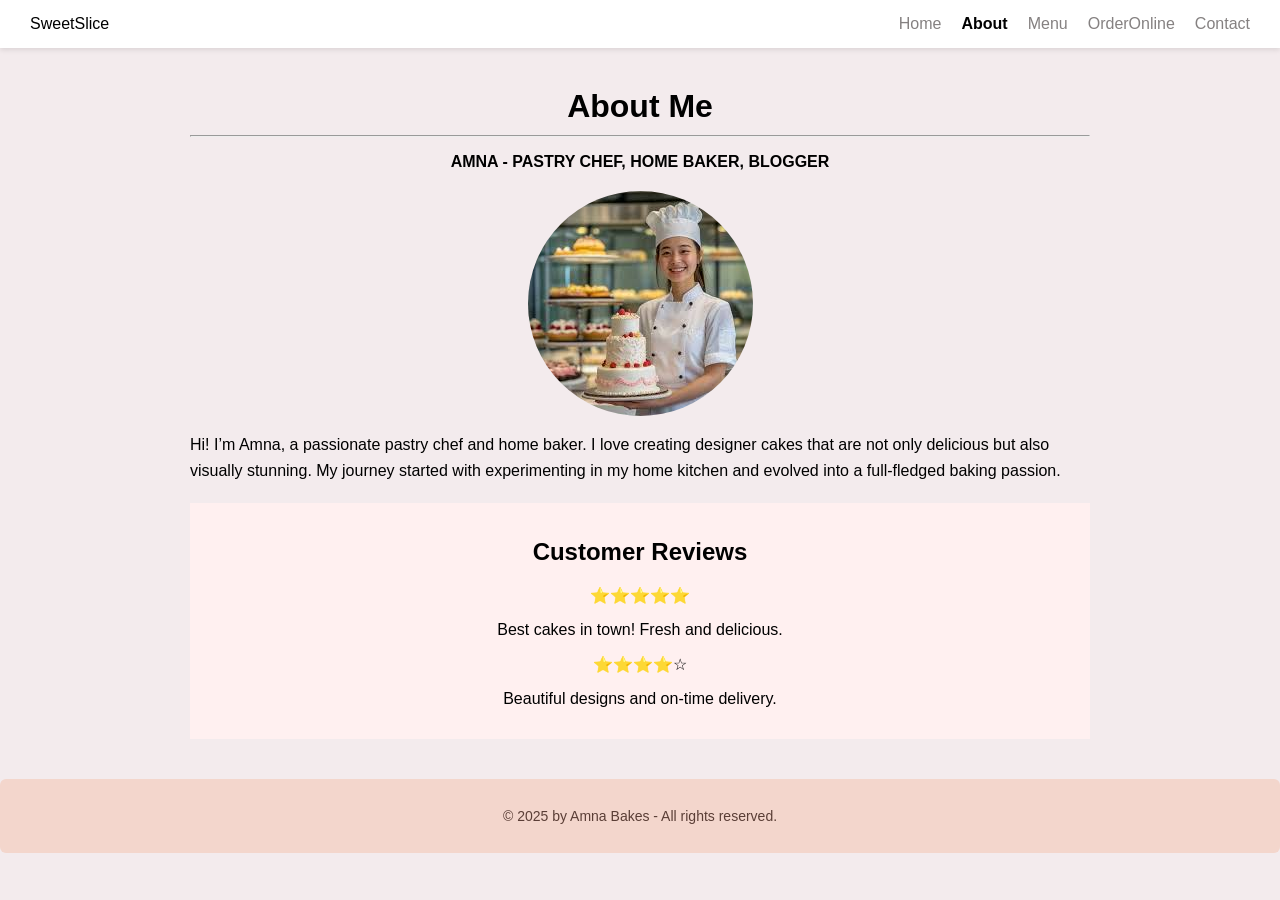
<file: about.html>
<!DOCTYPE html>
<html lang="en">

<head>
  <meta charset="UTF-8">
  <meta name="viewport" content="width=device-width, initial-scale=1.0">
  <title>About - SweetSlice</title>
  <style>
    body {
      font-family: Poppins, sans-serif;
      background: #f3ebed;
      margin: 0;
      padding: 0;
    }

    header {
      background: #fff;
      box-shadow: 0 2px 5px rgba(0, 0, 0, 0.1);
      padding: 15px 30px;
      display: flex;
      justify-content: space-between;
      align-items: center;
    }

    nav ul {
      display: flex;
      gap: 20px;
      list-style: none;
      margin: 0;
    }

    nav ul li a {
      text-decoration: none;
      color: #858181;
    }

    .active {
      color: black;
      font-weight: bold;
    }

    main {
      max-width: 900px;
      margin: 40px auto;
      padding: 0 20px;
    }

    h1 {
      font-size: 32px;
      margin-bottom: 10px;
      text-align: center;
    }

    hr {
      margin-bottom: 15px;
    }

    .subtitle {
      text-align: center;
      font-weight: bold;
      margin-bottom: 20px;
    }

    .description {
      line-height: 1.6;
      margin-bottom: 20px;
    }

    img {
      max-width: 100%;
      display: block;
      margin: auto;
      border-radius: 50%;
    }

    footer {
      text-align: center;
      background: #f3d6cc;
      color: #5a3e36;
      padding: 15px;
      border-radius: 6px;
      margin-top: 40px;
      font-size: 14px;
    }
     .reviews {
  text-align: center;
  padding: 15px;
  background: #fff0f0;
  margin-top: 20px;
}
.review {
  margin: 10px 0;
}
  </style>
</head>

<body>

  <header>
    <div class="logo">SweetSlice</div>
    <nav>
      <ul>
        <li><a href="index.html">Home</a></li>
        <li><a href="about.html" class="active">About</a></li>
        <li><a href="menu.html">Menu</a></li>
        <li><a href="orderonline.html">OrderOnline</a></li>
        <li><a href="contact.html">Contact</a></li>
      </ul>
    </nav>
  </header>

  <main>
    <h1>About Me</h1>
    <hr>
    <p class="subtitle">AMNA - PASTRY CHEF, HOME BAKER, BLOGGER</p>
    <img src="images.jpg" alt="Amna">
    <p class="description">
      Hi! I’m Amna, a passionate pastry chef and home baker. I love creating designer cakes that are not only delicious
      but also visually stunning. My journey started with experimenting in my home kitchen and evolved into a
      full-fledged baking passion.
    </p>
    <!-- 2. Customer Reviews -->
<section class="reviews">
  <h2>Customer Reviews</h2>
  <div class="review">
    ⭐⭐⭐⭐⭐
    <p>Best cakes in town! Fresh and delicious.</p>
  </div>
  <div class="review">
    ⭐⭐⭐⭐☆
    <p>Beautiful designs and on-time delivery.</p>
  </div>
</section>

  </main>

  <footer>
    <p>© 2025 by Amna Bakes - All rights reserved.</p>
  </footer>

</body>

</html>
</file>
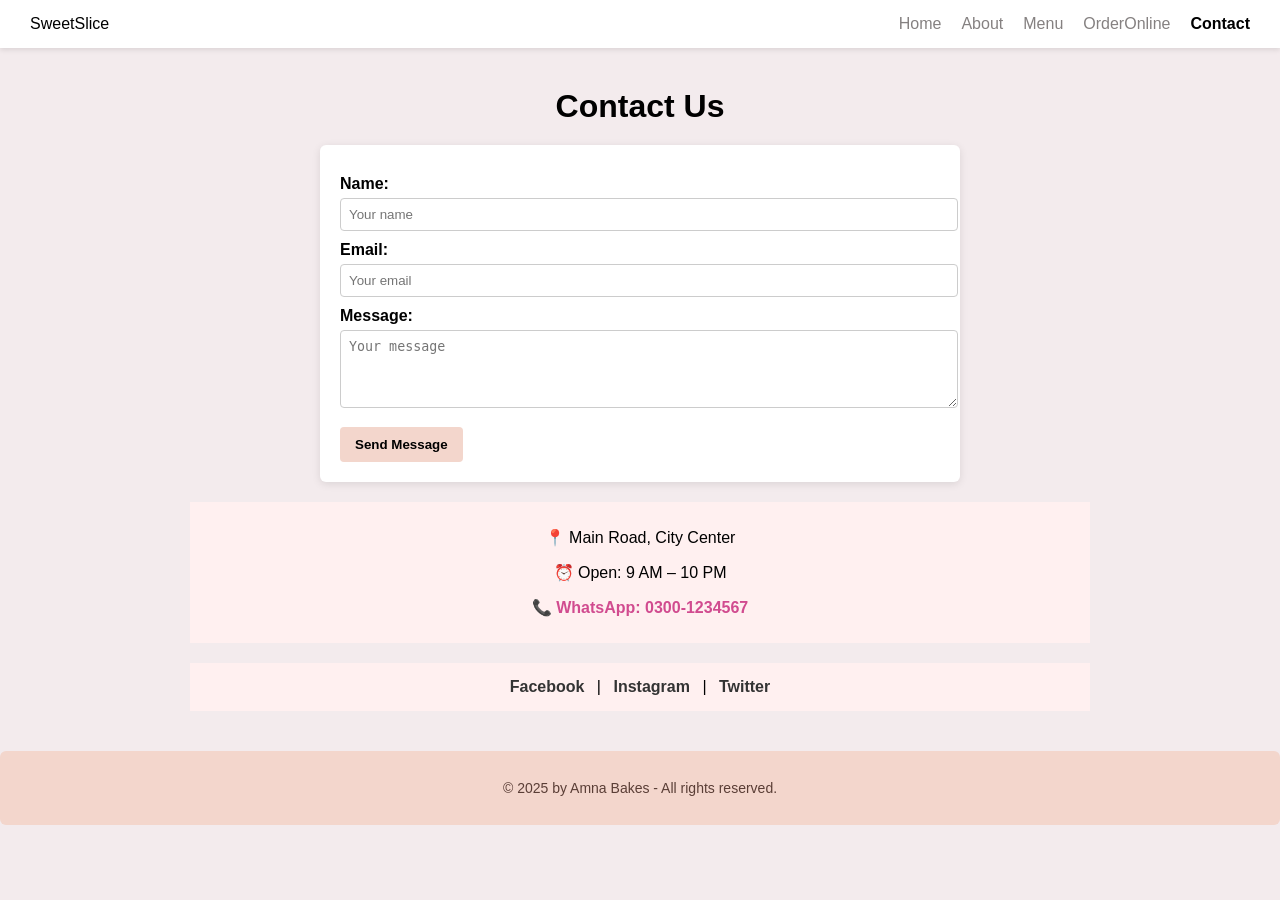
<file: contact.html>
<!DOCTYPE html>
<html lang="en">

<head>
  <meta charset="UTF-8">
  <meta name="viewport" content="width=device-width, initial-scale=1.0">
  <title>Contact - SweetSlice</title>
  <style>
    body {
      font-family: Poppins, sans-serif;
      background: #f3ebed;
      margin: 0;
      padding: 0;
    }

    header {
      background: #fff;
      padding: 15px 30px;
      display: flex;
      justify-content: space-between;
      box-shadow: 0 2px 5px rgba(0, 0, 0, 0.1);
    }

    nav ul {
      display: flex;
      gap: 20px;
      list-style: none;
      margin: 0;
    }

    nav ul li a {
      text-decoration: none;
      color: #858181;
    }

    .active {
      color: black;
      font-weight: bold;
    }

    main {
      max-width: 900px;
      margin: 40px auto;
      padding: 0 20px;
    }

    h1 {
      text-align: center;
      font-size: 32px;
      margin-bottom: 20px;
    }

    .contact-form {
      background: white;
      padding: 20px;
      border-radius: 6px;
      box-shadow: 0 2px 8px rgba(0, 0, 0, 0.1);
      max-width: 600px;
      margin: auto;
    }

    .contact-form label {
      display: block;
      margin-top: 10px;
      font-weight: bold;
    }

    .contact-form input,
    .contact-form textarea {
      width: 100%;
      padding: 8px;
      margin-top: 5px;
      border-radius: 4px;
      border: 1px solid #ccc;
    }

    .contact-form button {
      margin-top: 15px;
      background: #f3d6cc;
      border: none;
      padding: 10px 15px;
      border-radius: 4px;
      cursor: pointer;
      font-weight: bold;
    }

    footer {
      text-align: center;
      background: #f3d6cc;
      color: #5a3e36;
      padding: 15px;
      border-radius: 6px;
      margin-top: 40px;
      font-size: 14px;
    }
    .info {
  text-align: center;
  padding: 10px;
  background: #fff0f0;
  margin-top: 20px;
  max-width: 100%; 
  
}

.info a {
  color: #d14b8f;
  text-decoration: none;
  font-weight: bold;
}
.social {
  text-align: center;
  padding: 15px;
  background: #fff0f0;
  margin-top: 20px;
}
.social a {
  margin: 0 8px;
  color: #333;
  text-decoration: none;
  font-weight: 600;
}

.social a:hover {
  color: #d14b8f;
}

  </style>
</head>

<body>

  <header>
    <div class="logo">SweetSlice</div>
    <nav>
      <ul>
        <li><a href="index.html">Home</a></li>
        <li><a href="about.html">About</a></li>
        <li><a href="menu.html">Menu</a></li>
        <li><a href="orderonline.html">OrderOnline</a></li>
        <li><a href="contact.html" class="active">Contact</a></li>
      </ul>
    </nav>
  </header>

  <main>
    <h1>Contact Us</h1>
    <div class="contact-form">
      <form>
        <label for="name">Name:</label>
        <input type="text" id="name" name="name" placeholder="Your name">

        <label for="email">Email:</label>
        <input type="email" id="email" name="email" placeholder="Your email">

        <label for="message">Message:</label>
        <textarea id="message" name="message" rows="4" placeholder="Your message"></textarea>

        <button type="submit">Send Message</button>
      </form>
    </div>
    <section class="info">
  <p>📍 Main Road, City Center</p>
  <p>⏰ Open: 9 AM – 10 PM</p>
  <p>📞 <a href="https://wa.me/923001234567">WhatsApp: 0300-1234567</a></p>
</section>
  <div class="social">
  <a href="#">Facebook</a> |
  <a href="#">Instagram</a> |
  <a href="#">Twitter</a>
  </main>


  <footer>
    <p>© 2025 by Amna Bakes - All rights reserved.</p>
  </footer>

</body>

</html>
</file>
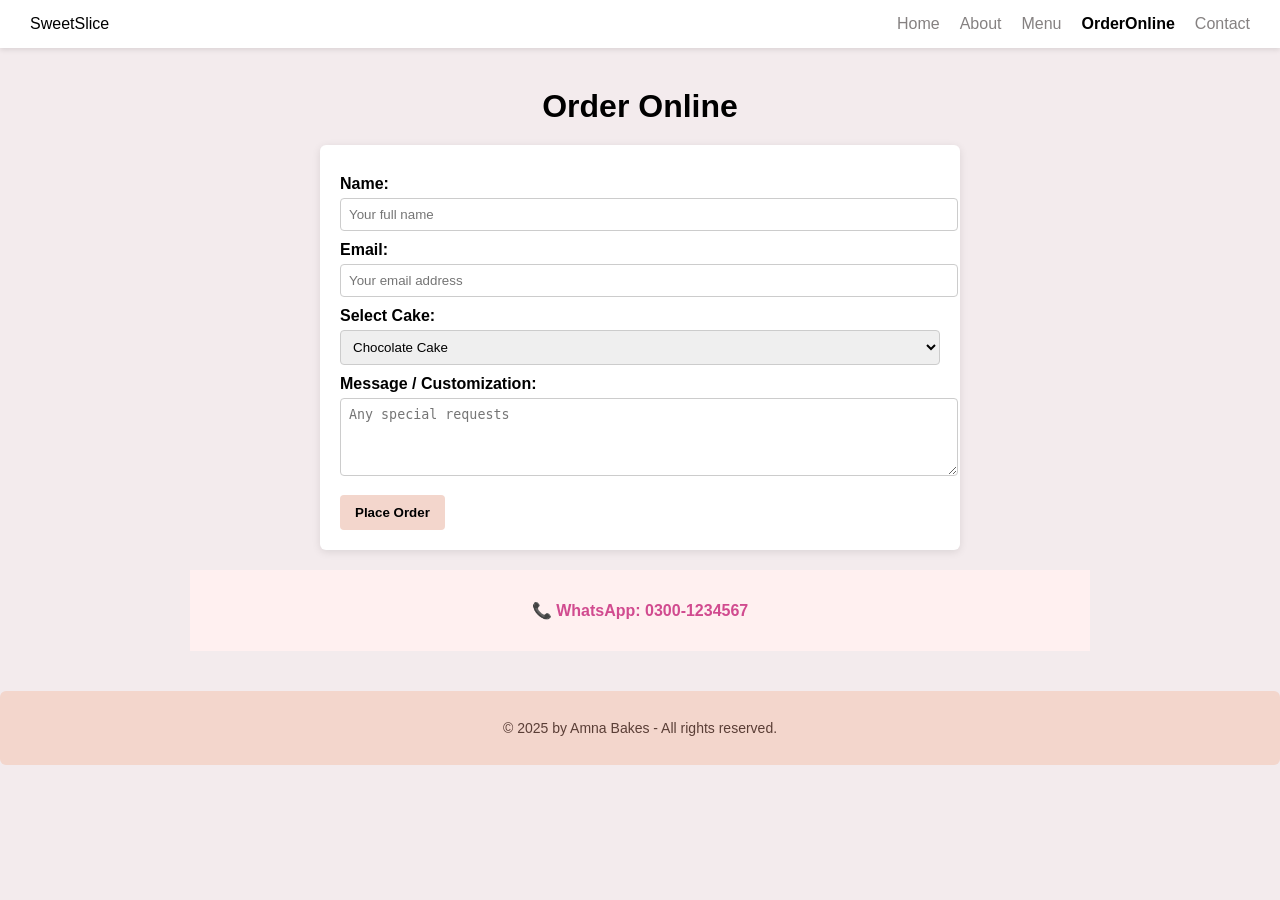
<file: OrderOnline.html>
<!DOCTYPE html>
<html lang="en">

<head>
  <meta charset="UTF-8">
  <meta name="viewport" content="width=device-width, initial-scale=1.0">
  <title>Order Online - SweetSlice</title>
  <style>
    body {
      font-family: Poppins, sans-serif;
      background: #f3ebed;
      margin: 0;
      padding: 0;
    }

    header {
      background: #fff;
      padding: 15px 30px;
      display: flex;
      justify-content: space-between;
      box-shadow: 0 2px 5px rgba(0, 0, 0, 0.1);
    }

    nav ul {
      display: flex;
      gap: 20px;
      list-style: none;
      margin: 0;
    }

    nav ul li a {
      text-decoration: none;
      color: #858181;
    }

    .active {
      color: black;
      font-weight: bold;
    }

    main {
      max-width: 900px;
      margin: 40px auto;
      padding: 0 20px;
    }

    h1 {
      text-align: center;
      font-size: 32px;
      margin-bottom: 20px;
    }

    .order-form {
      background: white;
      padding: 20px;
      border-radius: 6px;
      box-shadow: 0 2px 8px rgba(0, 0, 0, 0.1);
      max-width: 600px;
      margin: auto;
    }

    .order-form label {
      display: block;
      margin-top: 10px;
      font-weight: bold;
    }

    .order-form input,
    .order-form textarea,
    .order-form select {
      width: 100%;
      padding: 8px;
      margin-top: 5px;
      border-radius: 4px;
      border: 1px solid #ccc;
    }

    .order-form button {
      margin-top: 15px;
      background: #f3d6cc;
      border: none;
      padding: 10px 15px;
      border-radius: 4px;
      cursor: pointer;
      font-weight: bold;
    }

    footer {
      text-align: center;
      background: #f3d6cc;
      color: #5a3e36;
      padding: 15px;
      border-radius: 6px;
      margin-top: 40px;
      font-size: 14px;
    }
   .info {
  text-align: center;
  padding: 15px;
  background: #fff0f0;
  margin-top: 20px;
}

.info a {
  color: #d14b8f;
  text-decoration: none;
  font-weight: bold;
}



  </style>
</head>

<body>

  <header>
    <div class="logo">SweetSlice</div>
    <nav>
      <ul>
        <li><a href="index.html">Home</a></li>
        <li><a href="about.html">About</a></li>
        <li><a href="menu.html">Menu</a></li>
        <li><a href="orderonline.html" class="active">OrderOnline</a></li>
        <li><a href="contact.html">Contact</a></li>
      </ul>
    </nav>
  </header>

  <main>
    <h1>Order Online</h1>
    <div class="order-form">
      <form>
        <label for="name">Name:</label>
        <input type="text" id="name" name="name" placeholder="Your full name">

        <label for="email">Email:</label>
        <input type="email" id="email" name="email" placeholder="Your email address">

        <label for="cake">Select Cake:</label>
        <select id="cake" name="cake">
          <option>Chocolate Cake</option>
          <option>Vanilla Cake</option>
          <option>Special Designer Cake</option>
        </select>

        <label for="message">Message / Customization:</label>
        <textarea id="message" name="message" rows="4" placeholder="Any special requests"></textarea>

        <button type="submit">Place Order</button>
      </form>
       </div>
      <!-- 1. Location, Timing & WhatsApp -->
<section class="info">
  
  <p>📞 <a href="https://wa.me/923001234567">WhatsApp: 0300-1234567</a></p>
</section>
    
  </main>
 
  <footer>
    <p>© 2025 by Amna Bakes - All rights reserved.</p>
    
  </footer>

</body>

</html>
</file>
